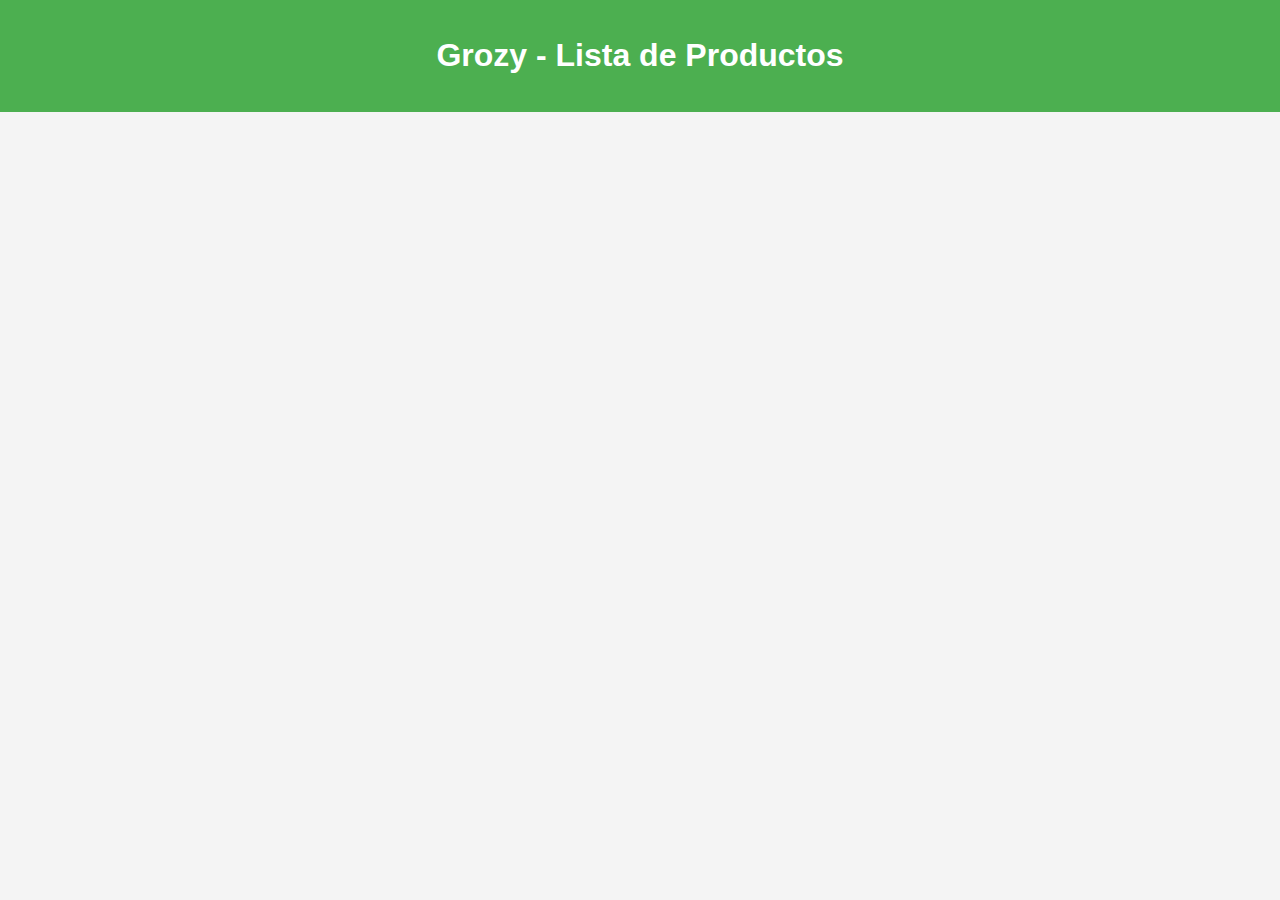
<file: frontend/Index.html>
<!DOCTYPE html>
<html lang="en">
<head>
    <meta charset="UTF-8" />
    <meta name="viewport" content="width=device-width, initial-scale=1.0" />
    <title>Grozy - Productos</title>
    <link rel="stylesheet" href="style.css" />
</head>
<body>

<header>
    <h1>Grozy - Lista de Productos</h1>
</header>

<main class="container" id="product-list">
    <!-- Los productos se cargarán aquí -->
</main>

<script>
    async function fetchProductos() {
        try {
            const response = await fetch("http://127.0.0.1:8000/productos");
            const productos = await response.json();

            const productList = document.getElementById('product-list');
            productos.forEach(producto => {
                const card = document.createElement('div');
                card.className = 'card';
                card.innerHTML = `
                    <img src="${producto.imagen_url}" alt="${producto.nombre}" class="producto-imagen" />
                    <h2>${producto.nombre}</h2>
                    <p>Precio: $${producto.precio}</p>
                    <a href="${producto.enlace}" class="ver-producto" target="_blank">Ver producto</a>
                    <p class="supermercado">${producto.supermercado}</p>
                `;
                productList.appendChild(card);
            });
        } catch (error) {
            console.error('Error al obtener los productos:', error);
        }
    }

    window.onload = fetchProductos;
</script>

</body>
</html>
</file>
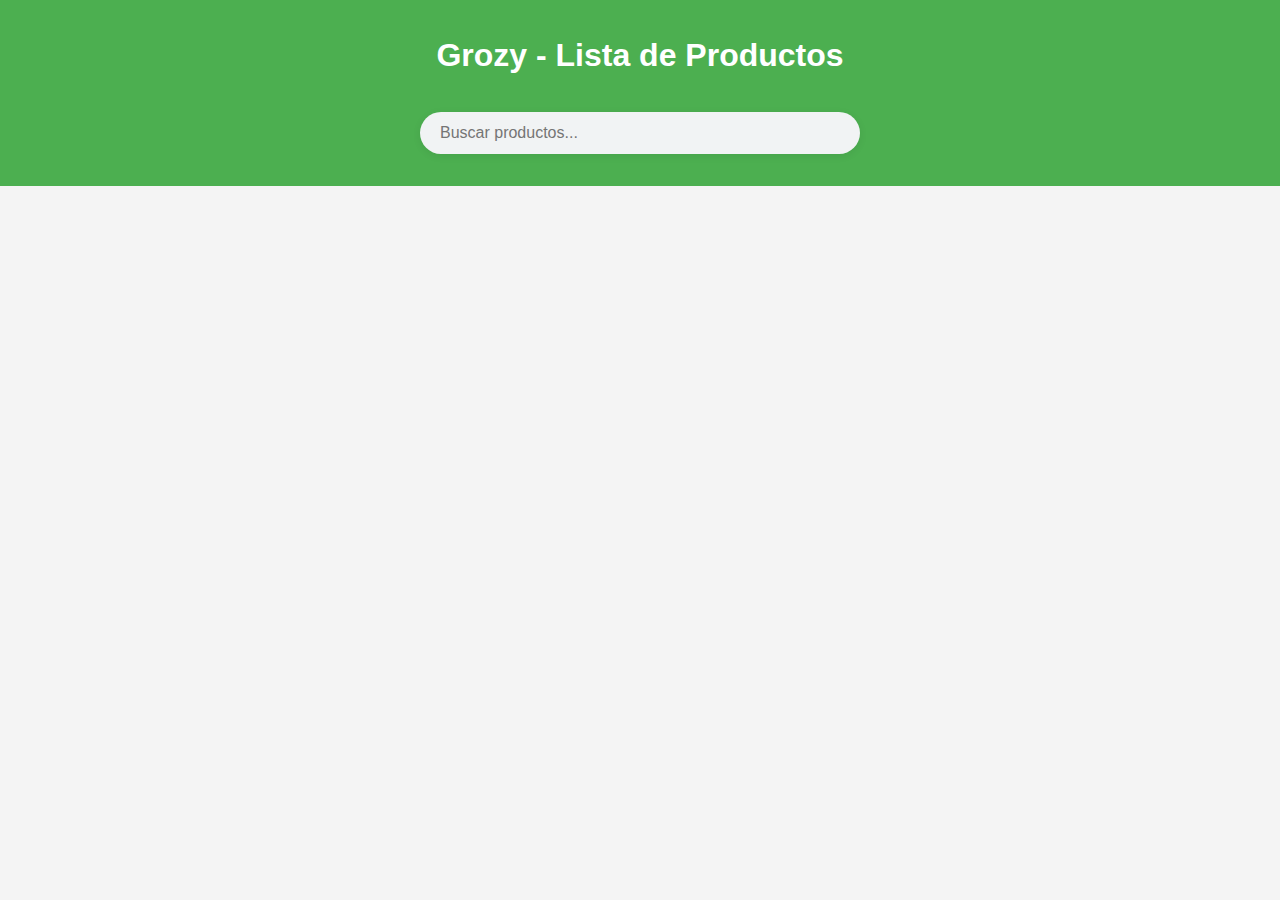
<file: frontend/Index copy.html>
<!DOCTYPE html>
<html lang="en">
<head>
    <meta charset="UTF-8" />
    <meta name="viewport" content="width=device-width, initial-scale=1.0" />
    <title>Grozy - Productos</title>
    <link rel="stylesheet" href="style2.css" />
</head>
<body>

<header>
    <h1>Grozy - Lista de Productos</h1>
    <input type="text" id="buscador" placeholder="Buscar productos..." />
</header>

<main class="container" id="product-list">
    <!-- Los productos se cargarán aquí -->
</main>

<script>
    let productosGlobal = [];

    async function fetchProductos() {
        try {
            const response = await fetch("http://127.0.0.1:8000/productos");
            productosGlobal = await response.json();
            mostrarProductos(productosGlobal);
        } catch (error) {
            console.error('Error al obtener los productos:', error);
        }
    }

    function mostrarProductos(productos) {
        const productList = document.getElementById('product-list');
        productList.innerHTML = '';
        productos.forEach(producto => {
            const card = document.createElement('div');
            card.className = 'card';
            card.innerHTML = `
                <img src="${producto.imagen_url}" alt="${producto.nombre}" class="producto-imagen" />
                <h2>${producto.nombre}</h2>
                <p>Precio: $${producto.precio}</p>
                <a href="${producto.enlace}" class="ver-producto" target="_blank">Ver producto</a>
                <p class="supermercado">${producto.supermercado}</p>
            `;
            productList.appendChild(card);
        });
    }

    document.getElementById('buscador').addEventListener('input', function(e) {
        const texto = e.target.value.toLowerCase();
        const filtrados = productosGlobal.filter(p =>
            p.nombre.toLowerCase().includes(texto)
        );
        mostrarProductos(filtrados);
    });

    window.onload = fetchProductos;
</script>

</body>
</html>
</file>
<file: frontend/style.css>
/* style.css */

body {
    font-family: Arial, sans-serif;
    margin: 0;
    padding: 0;
    background-color: #f4f4f4;
}

header {
    background-color: #4CAF50;
    color: white;
    padding: 1rem;
    text-align: center;
}

.container {
    display: flex;
    flex-wrap: wrap;
    gap: 3rem;
    padding: 4rem;
    justify-content: center;
}

.card {
    background-color: white;
    border: 1px solid #ddd;
    border-radius: 8px;
    padding: 2rem;
    width: calc(25% - 1rem); /* 4 por línea con espacio */
    box-shadow: 0 2px 4px rgba(0,0,0,0.1);
    box-sizing: border-box;
    
}

.producto-imagen {
    width: auto;
    height: 350px;
    border-radius: 8px;
}

.card h2 {
    margin-top: 0;
    font-size: 1.2rem;
}

.card p {
    margin: 0.5rem 0;
}

.ver-producto {
    color: green;
    text-decoration: none;
    font-weight: bold;
}

.ver-producto:hover {
    text-decoration: underline;
}
</file>
<file: frontend/style2.css>
/* style.css */

body {
    font-family: Arial, sans-serif;
    margin: 0;
    padding: 0;
    background-color: #f4f4f4;
}

header {
    background-color: #4CAF50;
    color: white;
    padding: 1rem;
    text-align: center;
}

.container {
    display: flex;
    flex-wrap: wrap;
    gap: 3rem;
    padding: 4rem;
    justify-content: center;
}

.card {
    background-color: white;
    border: 1px solid #ddd;
    border-radius: 8px;
    padding: 2rem;
    width: calc(25% - 1rem); /* 4 por línea con espacio */
    box-shadow: 0 2px 4px rgba(0,0,0,0.1);
    box-sizing: border-box;
    
}

.producto-imagen {
    width: auto;
    height: 350px;
    border-radius: 8px;
}

.card h2 {
    margin-top: 0;
    font-size: 1.2rem;
}

.card p {
    margin: 0.5rem 0;
}

.ver-producto {
    color: green;
    text-decoration: none;
    font-weight: bold;
}

.ver-producto:hover {
    text-decoration: underline;
}

/* Barra de búsqueda moderna y redondeada */
#buscador {
    width: 100%;
    max-width: 400px;
    padding: 12px 20px;
    margin: 16px 0;
    border: none;
    border-radius: 25px;
    background: #f1f3f4;
    font-size: 1rem;
    box-shadow: 0 2px 8px rgba(0,0,0,0.07);
    outline: none;
    transition: box-shadow 0.2s;
}

#buscador:focus {
    box-shadow: 0 4px 16px rgba(0, 123, 255, 0.15);
    background: #fff;
}
</file>
